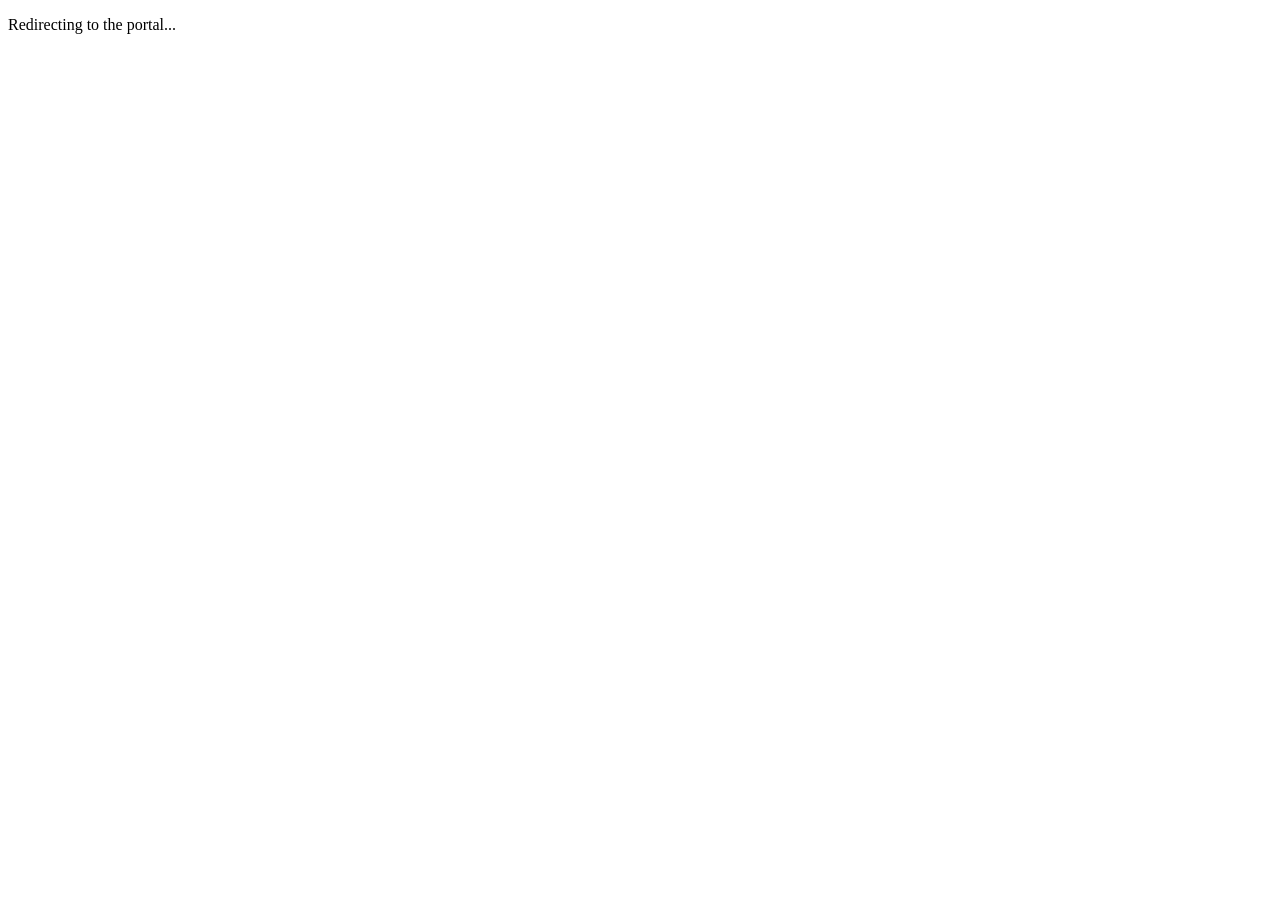
<file: project submission portal/index.html>
<!DOCTYPE html>
<html lang="en">
<head>
    <meta charset="UTF-8">
    <meta name="viewport" content="width=device-width, initial-scale=1.0">
    <title>AJ Project Submission Portal</title>
    <meta http-equiv="refresh" content="0; url=index.php">
</head>
<body>
    <p>Redirecting to the portal...</p>
</body>
</html>
</file>
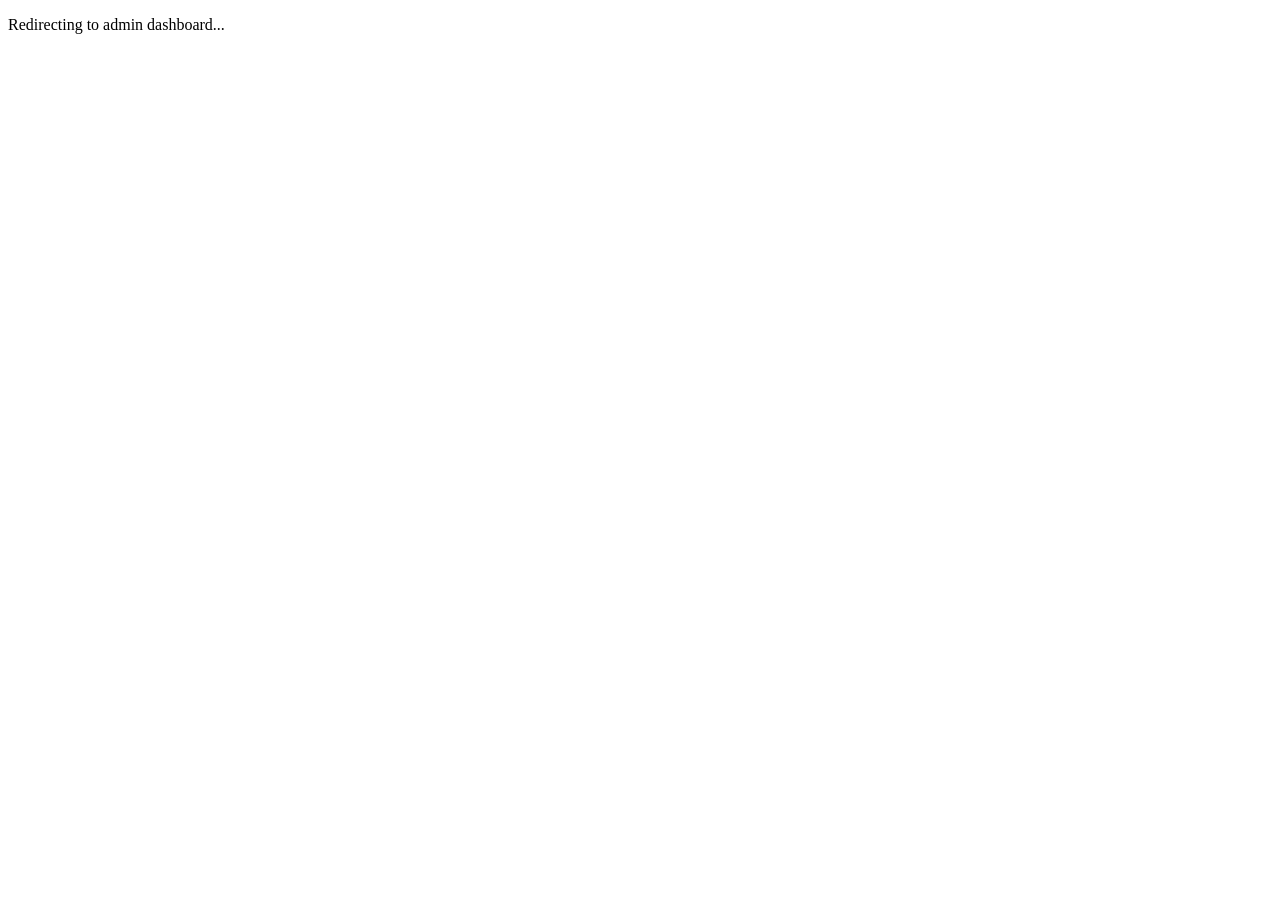
<file: project submission portal/admin.html>
<!DOCTYPE html>
<html lang="en">
<head>
    <meta charset="UTF-8">
    <meta name="viewport" content="width=device-width, initial-scale=1.0">
    <title>Admin Dashboard</title>
    <meta http-equiv="refresh" content="0; url=admin.php">
</head>
<body>
    <p>Redirecting to admin dashboard...</p>
</body>
</html>
</file>
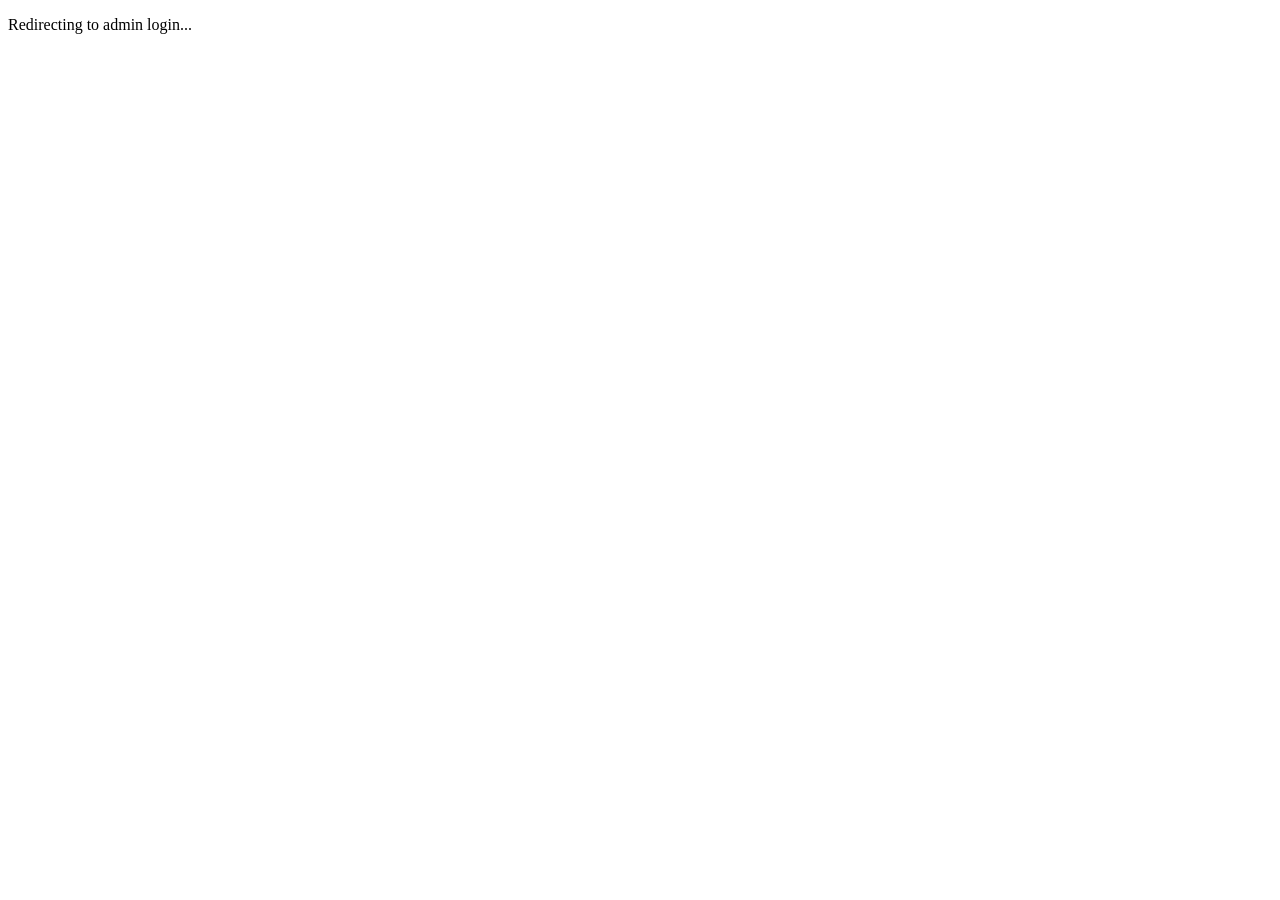
<file: project submission portal/admin_login.html>
<!DOCTYPE html>
<html lang="en">
<head>
    <meta charset="UTF-8">
    <meta name="viewport" content="width=device-width, initial-scale=1.0">
    <title>Admin Login</title>
    <meta http-equiv="refresh" content="0; url=admin_login.php">
</head>
<body>
    <p>Redirecting to admin login...</p>
</body>
</html>
</file>
